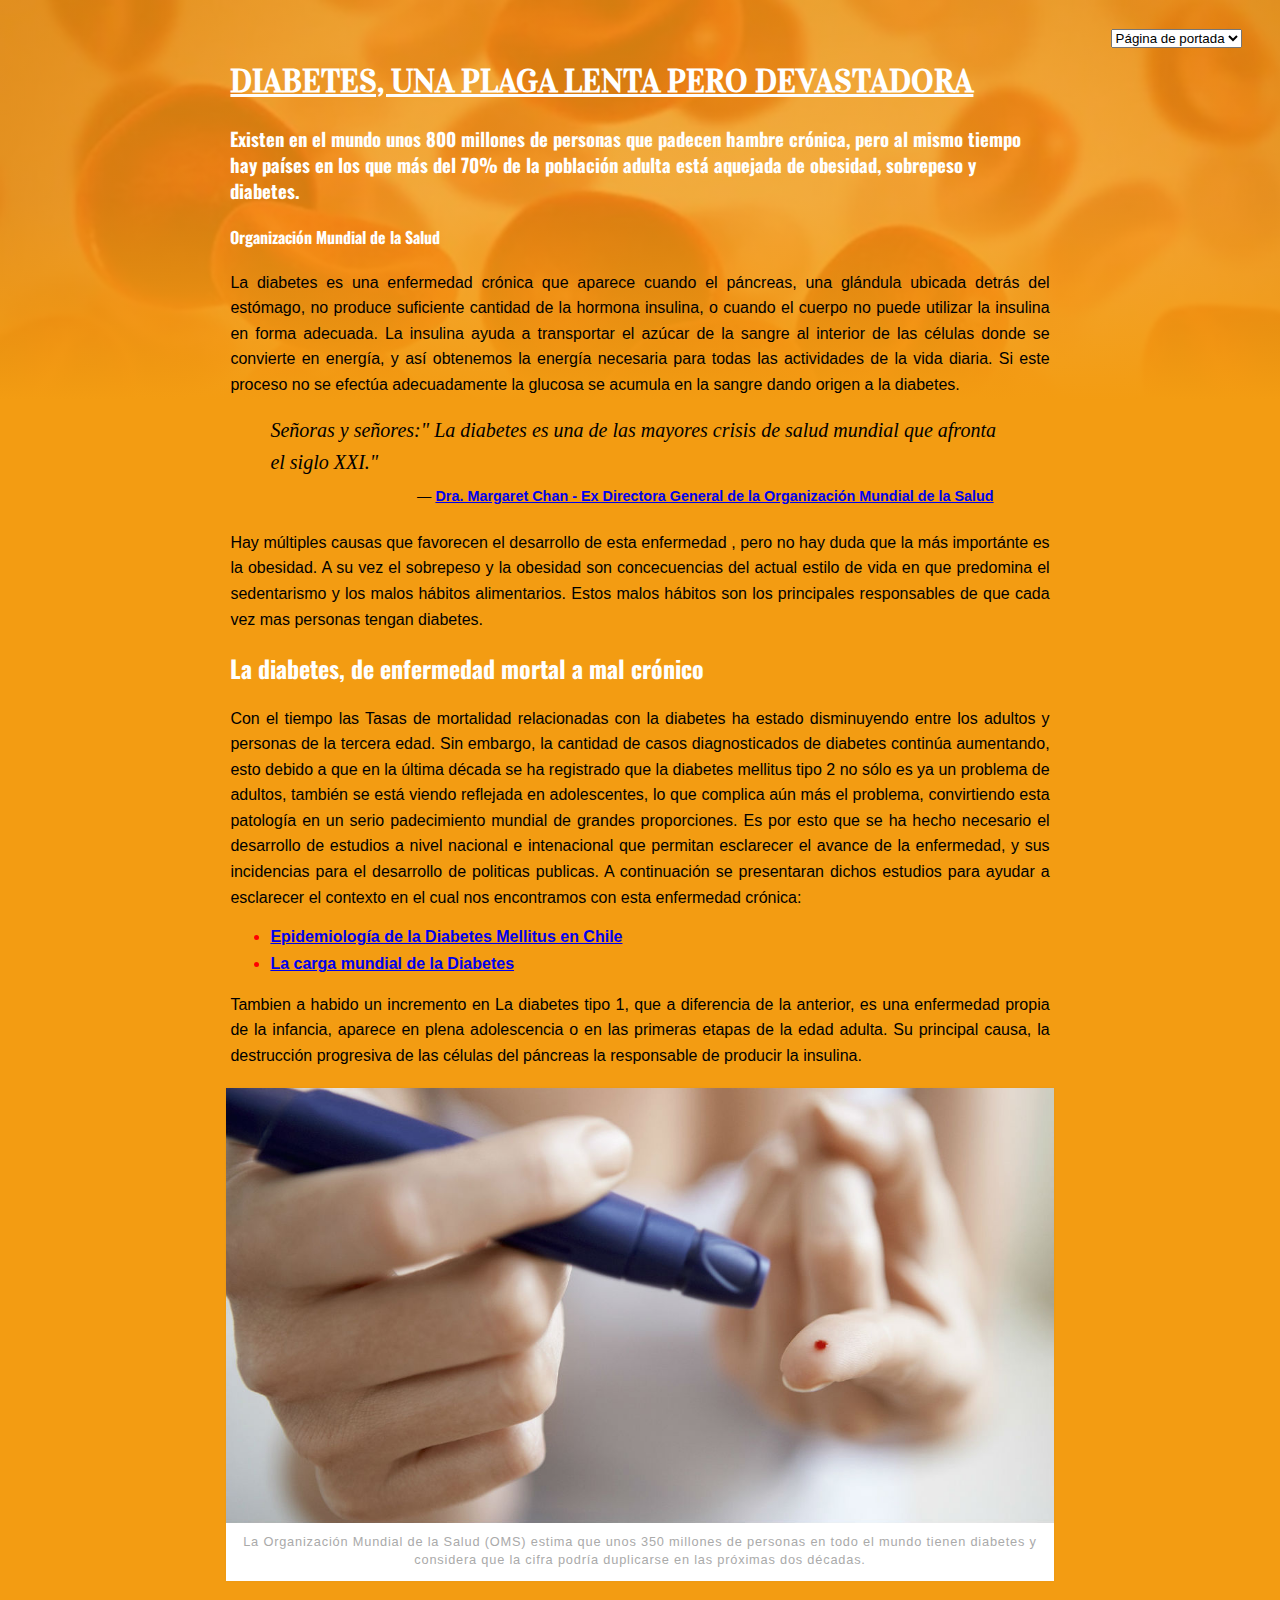
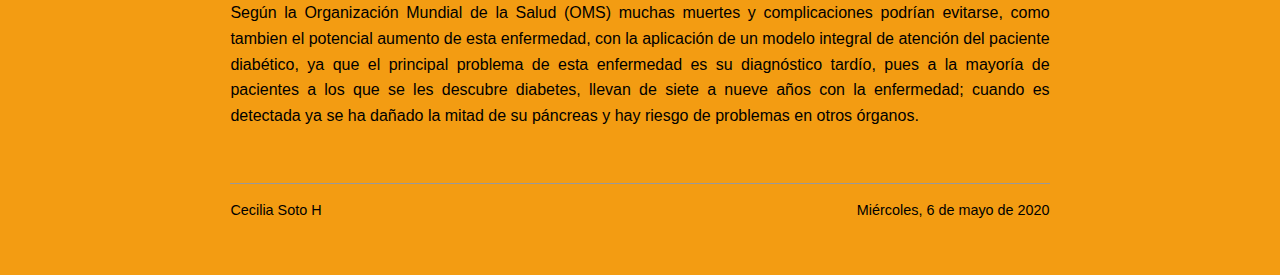
<file: index.html>
<!DOCTYPE html>
<html lang="es">

<head>
    <meta charset="utf-8">
    <meta name="viewport" content="width=device-width, initial-scale=1, shrink-to-fit=no">
    <!-- COMMON TAGS -->
<meta charset="utf-8">
<title>DIABETES, UNA PLAGA LENTA PERO DEVASTADORA</title>
<!-- Search Engine -->
<meta name="description" content="La diabetes, una enfermedad crónica y muchas veces silenciosa, que se ha transformado en una pandemia mundial.">
<meta name="image" content="https://github.com/cecysoto/clase-09/blob/gh-pages/diabetes.jpeg">
<!-- Schema.org for Google -->
<meta itemprop="name" content="DIABETES, UNA PLAGA LENTA PERO DEVASTADORA">
<meta itemprop="description" content="La diabetes, una enfermedad crónica y muchas veces silenciosa, que se ha transformado en una pandemia mundial.">
<meta itemprop="image" content="https://github.com/cecysoto/clase-09/blob/gh-pages/diabetes.jpeg">
<!-- Twitter -->
<meta name="twitter:card" content="summary">
<meta name="twitter:title" content="DIABETES, UNA PLAGA LENTA PERO DEVASTADORA">
<meta name="twitter:description" content="La diabetes, una enfermedad crónica y muchas veces silenciosa, que se ha transformado en una pandemia mundial.">
<!-- Open Graph general (Facebook, Pinterest & Google+) -->
<meta name="og:title" content="DIABETES, UNA PLAGA LENTA PERO DEVASTADORA">
<meta name="og:description" content="La diabetes, una enfermedad crónica y muchas veces silenciosa, que se ha transformado en una pandemia mundial.">
<meta name="og:type" content="website">
    
   
    <link rel="stylesheet" href="estilo.css">
    <style>
        h2 + p{
            font-size:100%;
            text-align: justify;
        }
    </style>
</head>

<body>
    <nav>
        <select onchange="if (this.value) window.location.href=this.value">
            <option value="index.html" selected>Página de portada</option>
            <option value="page-1.html">Primera página</option>
            <option value="page-2.html">Segunda página</option>
        </select>
    </nav>
    <div class="container">
        <header>
            <h1><a href="index.html">DIABETES, UNA PLAGA LENTA PERO DEVASTADORA</a></h1>
            <h3>Existen en el mundo unos 800 millones de personas que padecen hambre crónica, pero al mismo tiempo hay países en los que más del 70% de la población adulta está aquejada de obesidad, sobrepeso y diabetes.</h3>
            <h4>Organización Mundial de la Salud</h4>
        </header>
        <section>
            <p>La diabetes es una enfermedad crónica que aparece cuando el páncreas, una glándula ubicada detrás del estómago, no produce suficiente cantidad de la hormona insulina, o cuando el cuerpo no puede utilizar la insulina en forma adecuada. La insulina ayuda a transportar el azúcar de la sangre al interior de  las células donde se convierte en energía, y así obtenemos la energía necesaria para todas las actividades de la vida diaria. Si este proceso no se efectúa adecuadamente la glucosa se acumula en la sangre dando origen a la diabetes.</p>
            <blockquote cite="https://…">
                <p>Señoras y señores:" La diabetes es una de las mayores crisis de salud mundial que afronta el siglo XXI."</p>
                <footer><a href="https://…">Dra. Margaret Chan - Ex Directora General de la Organización Mundial de la Salud</a></footer>
            </blockquote>
            <p>Hay múltiples causas que favorecen el desarrollo de esta enfermedad , pero no hay duda que la más importánte es la obesidad. A su vez el sobrepeso y la obesidad  son concecuencias  del actual estilo de vida en que predomina el sedentarismo y los malos hábitos alimentarios. Estos malos hábitos son los principales responsables de que cada vez mas personas tengan diabetes.</p>
            <h2>La diabetes, de enfermedad mortal a mal crónico</h2>
            <p> Con el tiempo las Tasas de mortalidad relacionadas con la diabetes ha estado disminuyendo entre los adultos y personas de la tercera edad. Sin embargo, la cantidad de casos diagnosticados de diabetes continúa aumentando, esto debido a que en la última década se ha registrado que la diabetes mellitus tipo 2 no sólo es ya un problema de adultos, también se está viendo reflejada en adolescentes, lo que complica aún más el problema, convirtiendo esta patología en un serio padecimiento mundial de grandes proporciones. Es por esto que se ha hecho necesario el desarrollo de estudios a nivel nacional e intenacional que permitan esclarecer el avance de la enfermedad, y sus incidencias para el desarrollo de politicas publicas. A continuación se presentaran dichos estudios para ayudar a esclarecer el contexto en el cual nos encontramos con esta enfermedad crónica:</p>
            <ul>
                <li><a href="page-1.html">Epidemiología de la Diabetes Mellitus en Chile</a></li>
                <li><a href="page-2.html">La carga mundial de la Diabetes</a></li>
            </ul>
            <p>Tambien a habido un incremento en La diabetes tipo 1, que a diferencia de la anterior, es una enfermedad propia de la infancia, aparece en plena adolescencia o en las primeras etapas de la edad adulta. Su principal causa, la destrucción progresiva de las células del páncreas la responsable de producir la insulina.</p>
            <figure>
                <img src="indexfoto.jpg" src="Test diario que mide el nivel de glucosa en la sangre">
                <figcaption>La Organización Mundial de la Salud (OMS) estima que unos 350 millones de personas en todo el mundo tienen diabetes y considera que la cifra podría duplicarse en las próximas dos décadas.</figcaption>               
               
            </figure>
            <p>Según la Organización Mundial de la Salud (OMS) muchas muertes y complicaciones podrían evitarse, como tambien el potencial aumento de esta enfermedad, con la aplicación de un modelo integral de atención del paciente diabético, ya que el principal problema de esta enfermedad es su diagnóstico tardío, pues a la mayoría de pacientes a los que se les descubre diabetes, llevan de siete a nueve años con la enfermedad; cuando es detectada ya se ha dañado la mitad de su páncreas y hay riesgo de problemas en otros órganos.</p>
        </section>
        <footer>
            <hr>
            <p>Cecilia Soto H <time datetime="2020-05-06" class="derecha">Miércoles, 6 de mayo de 2020</time></p>
        </footer>
    </div>
</body>

</html>
</file>
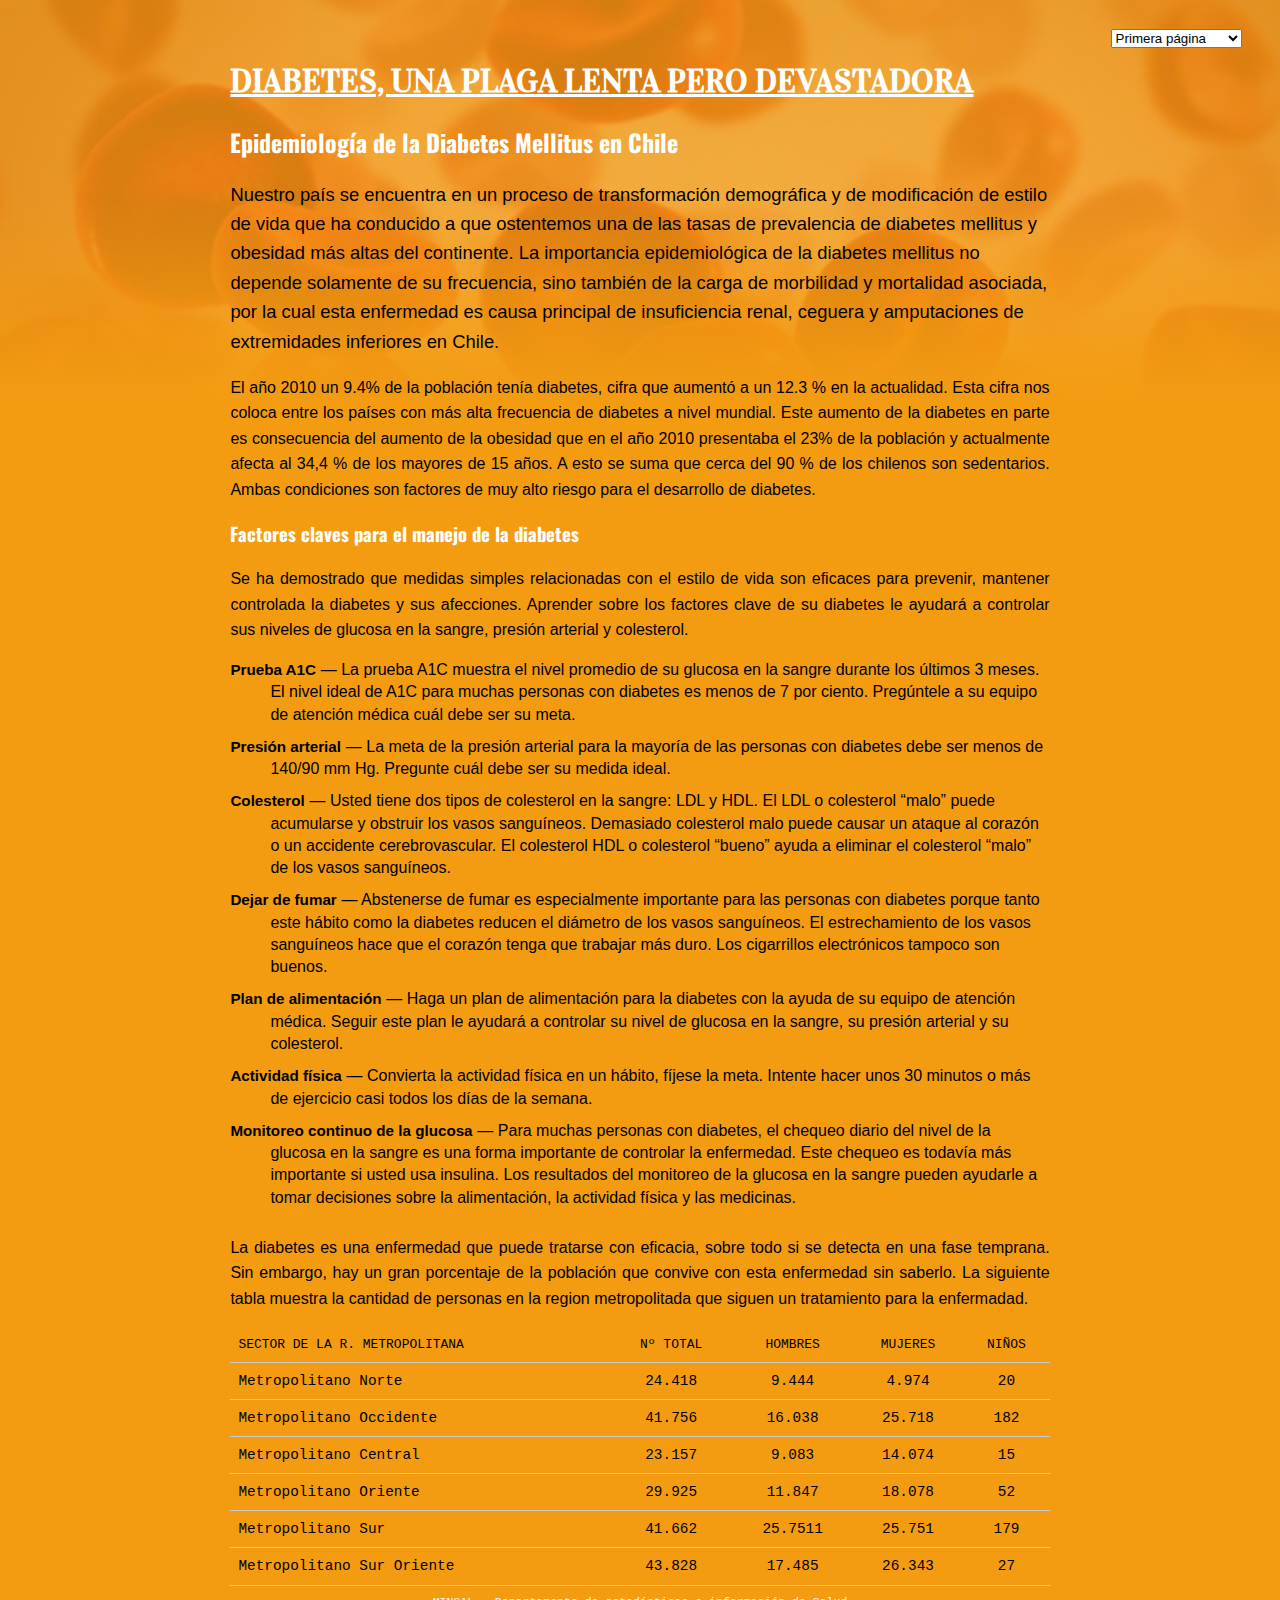
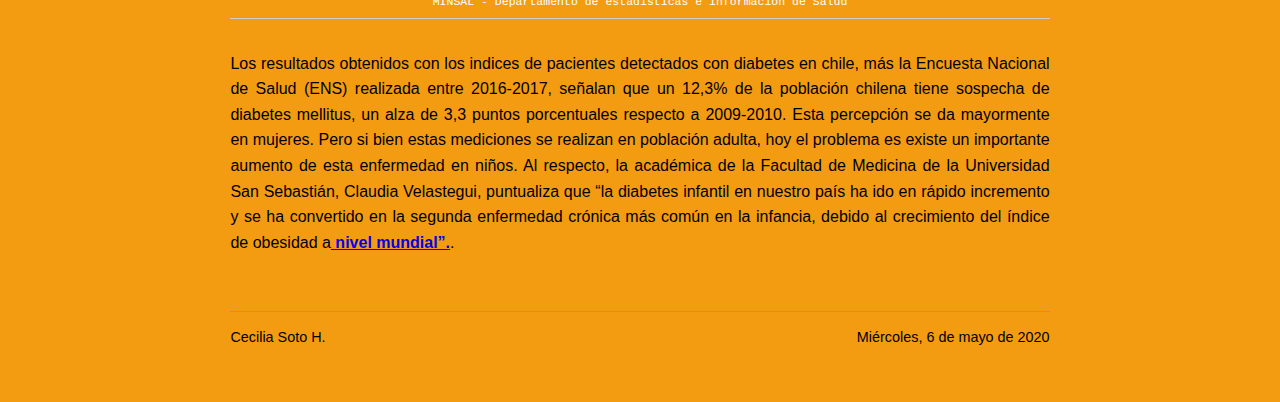
<file: page-1.html>
<!DOCTYPE html>
<html lang="es">

<head>
    <meta charset="utf-8">
    <meta name="viewport" content="width=device-width, initial-scale=1, shrink-to-fit=no">
   <!-- COMMON TAGS -->
<meta charset="utf-8">
<title>DIABETES, UNA PLAGA LENTA PERO DEVASTADORA</title>
<!-- Search Engine -->
<meta name="description" content="La diabetes, una enfermedad crónica y muchas veces silenciosa, que se ha transformado en una pandemia mundial.">
<meta name="image" content="https://github.com/cecysoto/clase-09/blob/gh-pages/diabetes.jpeg">
<!-- Schema.org for Google -->
<meta itemprop="name" content="DIABETES, UNA PLAGA LENTA PERO DEVASTADORA">
<meta itemprop="description" content="La diabetes, una enfermedad crónica y muchas veces silenciosa, que se ha transformado en una pandemia mundial.">
<meta itemprop="image" content="https://github.com/cecysoto/clase-09/blob/gh-pages/diabetes.jpeg">
<!-- Twitter -->
<meta name="twitter:card" content="summary">
<meta name="twitter:title" content="DIABETES, UNA PLAGA LENTA PERO DEVASTADORA">
<meta name="twitter:description" content="La diabetes, una enfermedad crónica y muchas veces silenciosa, que se ha transformado en una pandemia mundial.">
<!-- Open Graph general (Facebook, Pinterest & Google+) -->
<meta name="og:title" content="DIABETES, UNA PLAGA LENTA PERO DEVASTADORA">
<meta name="og:description" content="La diabetes, una enfermedad crónica y muchas veces silenciosa, que se ha transformado en una pandemia mundial.">
<meta name="og:type" content="website">
    <!-- Fin de los metadatos -->
    <link rel="stylesheet" href="estilo.css">
</head>

<body>
    <nav>
        <select onchange="if (this.value) window.location.href=this.value">
            <option value="index.html">Página de portada</option>
            <option value="page-1.html" selected>Primera página</option>
            <option value="page-2.html">Segunda página</option>
        </select>
    </nav>
    <div class="container">
        <header>
            <h1><a href="index.html">DIABETES, UNA PLAGA LENTA PERO DEVASTADORA</a></h1>
        </header>
        <section>
            <h2>Epidemiología de la Diabetes Mellitus en Chile</h2>
            <p>Nuestro país se encuentra en un proceso de transformación demográfica y de modificación de estilo de vida que ha conducido a que ostentemos una de las tasas de prevalencia de diabetes mellitus y obesidad más altas del continente. La importancia epidemiológica de la diabetes mellitus no depende solamente de su frecuencia, sino también de la carga de morbilidad y mortalidad asociada, por la cual esta enfermedad es causa principal de insuficiencia renal, ceguera y amputaciones de extremidades inferiores en Chile.</p>
            <p>El año 2010 un 9.4%  de la población tenía diabetes, cifra que aumentó a un 12.3 % en la actualidad. Esta cifra nos coloca entre los países con más alta frecuencia de diabetes a nivel mundial. Este aumento de la diabetes en parte es consecuencia del aumento de la obesidad  que en el año 2010 presentaba el 23% de la población y actualmente afecta al 34,4 %  de los mayores de 15 años.  A esto se suma  que cerca del 90 % de los chilenos son sedentarios. Ambas condiciones son  factores de muy alto riesgo para el desarrollo de diabetes.</p>
             <h3>Factores claves para el manejo de la diabetes</h3>
            <p>Se ha demostrado que medidas simples relacionadas con el estilo de vida son eficaces para prevenir, mantener controlada la diabetes  y sus afecciones. Aprender sobre los factores clave de su diabetes le ayudará a controlar sus niveles de glucosa en la sangre, presión arterial y colesterol.</p>
            <dl>
                <dt>Prueba A1C</dt>
                <dd>La prueba A1C muestra el nivel promedio de su glucosa en la sangre durante los últimos 3 meses. El nivel ideal de A1C para muchas personas con diabetes es menos de 7 por ciento. Pregúntele a su equipo de atención médica cuál debe ser su meta.</dd>
                <dt>Presión arterial</dt>
                <dd>La meta de la presión arterial para la mayoría de las personas con diabetes debe ser menos de 140/90 mm Hg. Pregunte cuál debe ser su medida ideal.</dd>
                <dt>Colesterol</dt>
                <dd>Usted tiene dos tipos de colesterol en la sangre: LDL y HDL. El LDL o colesterol “malo” puede acumularse y obstruir los vasos sanguíneos. Demasiado colesterol malo puede causar un ataque al corazón o un accidente cerebrovascular. El colesterol HDL o colesterol “bueno” ayuda a eliminar el colesterol “malo” de los vasos sanguíneos.</dd>     
                <dt>Dejar de fumar</dt>
                <dd>Abstenerse de fumar es especialmente importante para las personas con diabetes porque tanto este hábito como la diabetes reducen el diámetro de los vasos sanguíneos. El estrechamiento de los vasos sanguíneos hace que el corazón tenga que trabajar más duro. Los cigarrillos electrónicos tampoco son buenos.</dd> 
                <dt>Plan de alimentación</dt>
                <dd>Haga un plan de alimentación para la diabetes con la ayuda de su equipo de atención médica. Seguir este plan le ayudará a controlar su nivel de glucosa en la sangre, su presión arterial y su colesterol.</dd> 
                <dt>Actividad física</dt>
                <dd>Convierta la actividad física en un hábito, fíjese la meta. Intente hacer unos 30 minutos o más de ejercicio casi todos los días de la semana.</dd> 
                <dt>Monitoreo continuo de la glucosa</dt>
                <dd>Para muchas personas con diabetes, el chequeo diario del nivel de la glucosa en la sangre es una forma importante de controlar la enfermedad. Este chequeo es todavía más importante si usted usa insulina. Los resultados del monitoreo de la glucosa en la sangre pueden ayudarle a tomar decisiones sobre la alimentación, la actividad física y las medicinas.</dd> 
            </dl>
            <p>La diabetes es una enfermedad que puede tratarse con eficacia, sobre todo si se detecta en una fase temprana. Sin embargo, hay un gran porcentaje de la población que convive con esta enfermedad sin saberlo. La siguiente tabla muestra la cantidad de personas en la region metropolitada que siguen un tratamiento para la enfermadad.</p>
            <table>

                <thead>
                    <tr>
                        <th scope="col">SECTOR DE LA R. METROPOLITANA</th>
                        <th scope="col">Nº TOTAL</th>
                        <th scope="col">HOMBRES</th>
                        <th scope="col">MUJERES</th>
                        <th scope="col">NIÑOS</th>
                    </tr>
                </thead>
                <tbody>
                    <tr>
                        <th scope="row">Metropolitano Norte</th>
                        <td>24.418</td>
                        <td>9.444</td>
                        <td>4.974</td>
                        <td>20</td>
                    </tr>
                    <tr>
                        <th scope="row">Metropolitano Occidente</th>
                        <td>41.756</td>
                        <td>16.038</td>
                        <td>25.718</td>
                        <td>182</td>
                    </tr>
                    <tr>
                        <th scope="row">Metropolitano Central</th>
                        <td>23.157</td>
                        <td>9.083</td>
                        <td>14.074</td>
                        <td>15</td>
                    </tr>
                    <tr>
                        <th scope="row">Metropolitano Oriente</th>
                        <td>29.925</td>
                        <td>11.847</td>
                        <td>18.078</td>
                        <td>52</td>
                    </tr>
                    <tr>
                        <th scope="row">Metropolitano Sur</th>
                        <td>41.662</td>
                        <td>25.7511</td>
                        <td>25.751</td>
                        <td>179</td>
                    </tr>
                    <tr>
                        <th scope="row">Metropolitano Sur Oriente</th>
                        <td>43.828</td>
                        <td>17.485</td>
                        <td>26.343	</td>
                        <td>27</td>
                    </tr>
                </tbody>
                <tfoot>
                    <tr>
                        <td colspan="5">MINSAL - Departamento de estadísticas e información de Salud</td>
                    </tr>
                </tfoot>

            </table>
            <p>Los resultados obtenidos con los indices de pacientes detectados con diabetes en chile, más la Encuesta Nacional de Salud (ENS) realizada entre  2016-2017, señalan que un 12,3% de la población chilena tiene sospecha de diabetes mellitus, un alza de 3,3 puntos porcentuales respecto a 2009-2010. Esta percepción se da mayormente en mujeres.  Pero si bien estas mediciones se realizan en población adulta, hoy el problema es existe un importante aumento de esta enfermedad en niños. Al respecto, la académica de la Facultad de Medicina de la Universidad San Sebastián, Claudia Velastegui, puntualiza que “la diabetes infantil en nuestro país ha ido en rápido incremento y se ha convertido en la segunda enfermedad crónica más común en la infancia, debido al crecimiento del índice de obesidad a<a href="page-2.html"> nivel mundial”.</a>.</p>
        </section>
        <footer>
            <hr>
            <p>Cecilia Soto H. <time datetime="2020-05-06" class="derecha">Miércoles, 6 de mayo de 2020</time></p>
        </footer>
    </div>
</body>

</html>
</file>
<file: estilo.css>
@import url('https://fonts.googleapis.com/css2?family=Dosis:wght@200&family=Oswald&family=Ubuntu+Mono:wght@400;700&family=Vidaloka&display=swap');


html, body {
    margin: 0;
    padding: 0;
}

body {
    color: #000;
    background: linear-gradient(180deg, rgba(243, 156, 18, 0.8) 200px, rgba(243, 156, 18, 0.9) 300px, rgba(243, 156, 18, 1) 400px), url('image-bg.jpg');
    background-size: 100% auto;
    background-repeat: no-repeat;
    font-family: Arial, Helvetica, sans-serif;
    line-height: 1.4;
}

@media screen and (orientation:portrait) {
    body {
        background-size: cover;
    }
}

a, em, strong {
    font-style: normal;
    font-weight: bold;
}

h1 {
    font-family:'Vidaloka', serif;
    color: #FFFFFF;
}

h1 a {
    color: #FFFFFF;
}

h1 a:hover {
    color: #FFFFFF;
}

h2, h3, h4, h5, h6 {
    font-family:'Oswald', sans-serif;
    color:#FFFFFF;
}

hr {
    border:none;
    border-bottom:1px solid #999;
}

nav {
    position: fixed;
    right: 3%;
    top: 3%;
    z-index: 999;
}

div.container {
    padding: 3% 18%;
}

@media screen and (orientation:portrait) {
    div.container {
        padding: 6%;
    }
}

p {
    line-height: 1.6;
    text-align: justify;
    text-justify: auto;
}

h2 + p{
    font-size:115%;
    text-align:left;
}

blockquote {
    padding-bottom: 0.5rem;
}

blockquote p {
    margin: 0 0 .5rem 0;
    padding: 0;
    font-family: Times, 'Times New Roman', serif;
    font-style: italic;
    font-weight: 200;
    font-size: 125%;
    text-align: left;
}

blockquote footer {
    text-align: right;
    padding-right: 1rem;
}

blockquote footer:before {
    content: "— ";
}

dl dt {
    float: left;
    font-weight: bold;
    font-size: 95%;
}

dl dd:before {
    content: " — ";
    padding-left: 0.3rem;
}

dl dd {
    padding-bottom: 0.6rem;
}

ul li, ol li {
    list-style-position: outside;
    margin-bottom: 0.3rem;
    color: #FF0000;
}

ul li:last-of-type, ol li:last-of-type {
    margin-bottom: 0.6rem;
}

figure {
    margin: 1.2rem -0.3rem;
    padding: 0;
    background: #fff;
    box-shadow: 0 0 2px rgba(100, 100, 100, .1)
}

figure img {
    width: 100%;
    height: auto;
}

figure figcaption {
    font-size: 80%;
    letter-spacing: 0.05rem;
    text-align: center;
    padding: 0.25rem 0.5rem 0.75rem 0.5rem;
    color: #aaa;  
}

table {
    border-collapse: collapse;
    width: 100%;
    font-family: 'Ubuntu Mono', monospace;
    font-weight: 300;
    font-size: 90%;
    text-align: center;
    margin-bottom: 2rem;
}

@media screen and (orientation:portrait) {
    table {
        font-size: 80%;
    }
}

table tbody tr:hover {
    background-color: rgba(255, 255, 255, 0.75);
}

table tr td, table tr th {
    border-bottom: 1px solid #ccc;
    padding: 0.5rem;
}

table thead tr th {
    font-size: 90%;
    font-weight: 500;
}

table thead tr th:first-child {
    text-align: left;
}

table tbody tr th {
    text-align: left;
    font-weight: 300;
}

table tfoot {
    font-size: 80%;
    text-align: center;
    color: #FFFFFF;
}

table tfoot a, figure figcaption a {
    color: #FFFFFF;
    font-weight: 400;
    text-decoration: none;
}

table tfoot a:hover, figure figcaption a:hover {
    color: #FFFFFF;
    text-decoration: underline;
}

footer {
    padding-top:2rem;
    font-size: 90%;
    
}

blockquote footer{
    padding-top:0;
}

.derecha {
    float: right;
}
</file>
